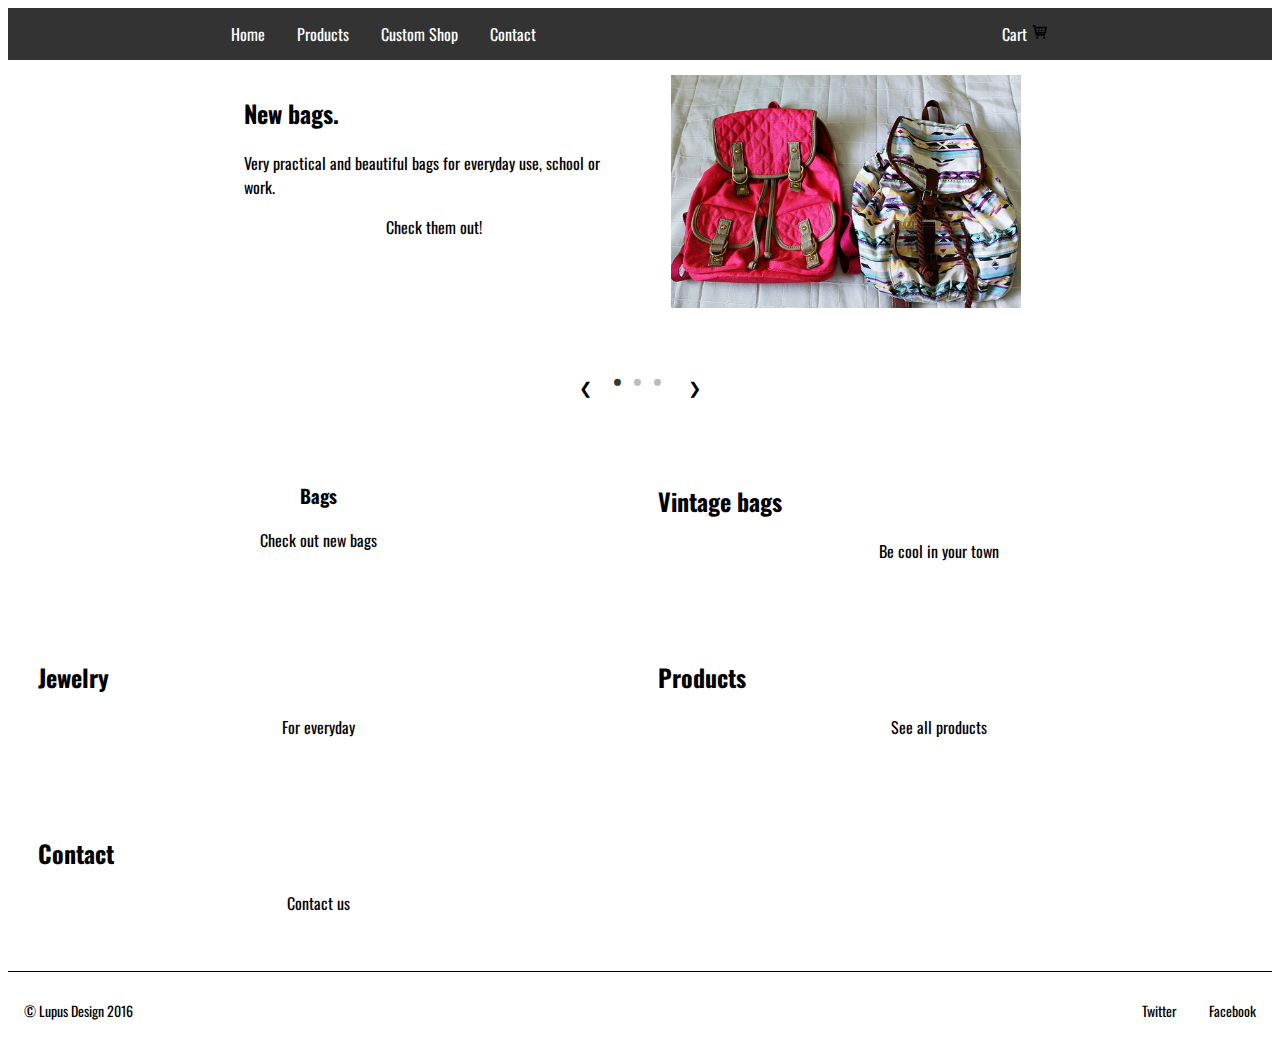
<file: index.html>
<!DOCTYPE html>
<html>
    <head>
        <title>LUPUS Design</title>
        <link href="main.css" rel="stylesheet">
        <link href='https://fonts.googleapis.com/css?family=Oswald:400,300,700' rel='stylesheet' type='text/css'>
        <meta name="viewport" content="width=device-width, initial-scale=1.0">
        <script src="jquery-3.1.0.min.js"></script>
        <script src="app.js"></script>
    </head>
    <body>
        <nav class="navbar">
            <ul class="navbar-menu">
                <li><a href="index.html">Home</a></li>
                <li class="dropdown"><a href="products.html" class="dropbtn">Products</a>
                    <div class="dropdown-content">
                        <a href="#">Bags</a>
                        <a href="#">Dresses</a>
                        <a href="#">Jewelry</a>
                    </div> 
                </li>
                <li><a href="customshop.html">Custom Shop</a></li>
                <li><a href="contact.html">Contact</a></li>
                <ul class="navbar-menu right-navbar">
                    <li><a href="#">Cart <img src="1472858649_shopping-cart.png"></a></li>
                </ul>
            </ul>
        </nav>
        <div class="banner">
            <div class="slide active-slide">
                <div class="col-6">
                    <h2>New bags.</h2>
                    <p>Very practical and beautiful bags for everyday use, school or work.</p>
                    <a href="#">Check them out!</a>
                    </div>
                <div class="slide-img col-6">
                    <img src="bags.jpg">
                </div>
            </div>
            <div class="slide">
                <div class="col-6">
                    <h2>Jewelry.</h2>
                    <p>Check out our new collection of fashion and quality jewerly for everyday use</p>
                    <a href="#">Check it out!</a>
                </div>
                <div class="slide-img col-6">
                    <img src="jewelry.jpg">
                </div>
            </div>
            <div class="slide">
                <div class="col-6">
                    <h2>Dresses.</h2>
                    <p>Are you ready for september? New collection for September/October is available now!</p>
                    <a href="#">Shop now!</a>
                </div>
                <div class="slide-img col-6">
                    <img src="dresses.jpg">
                </div>
            </div>
        </div>
        <div class="bannerpage">
            <button type="button" class="prev button">&#10094;</button>
            <div class="slide-dots">
                <p class="dot active-dot">&bull;</p>
                <p class="dot">&bull;</p>
                <p class="dot">&bull;</p>
            </div>
            
            <button type="button" class="next button">&#10095;</button>
        </div>
        <div class="row">
            <a href="#">
                <div class="col-5 first content">
                    <h3>Bags</h3>
                    <p>Check out new bags</p>
                </div>
            </a>
            <a href="#">
                <div class="col-5 second content">
                    <h2>Vintage bags</h2>
                    <p>Be cool in your town</p>
                </div>
            </a>
            <a href="#">
                <div class="col-5 third content">
                    <h2>Jewelry</h2>
                    <p>For everyday</p>
                </div>
            </a>
            <a href="products.html">
                <div class="col-5 fourth content">
                    <h2>Products</h2>
                    <p>See all products</p>
                </div>
            </a>
            <a href="contact.html">
                <div class="col-5 fifth content">
                    <h2>Contact</h2>
                    <p>Contact us</p>
                </div>
            </a>
        </div>
        
        
        
        <footer>
            <p>&copy Lupus Design 2016</p>
            <p class="right"><a href="#">Facebook</a></p>
            <p class="right"><a href="#">Twitter</a></p>
        </footer>
        
        
    </body>
</html>
</file>
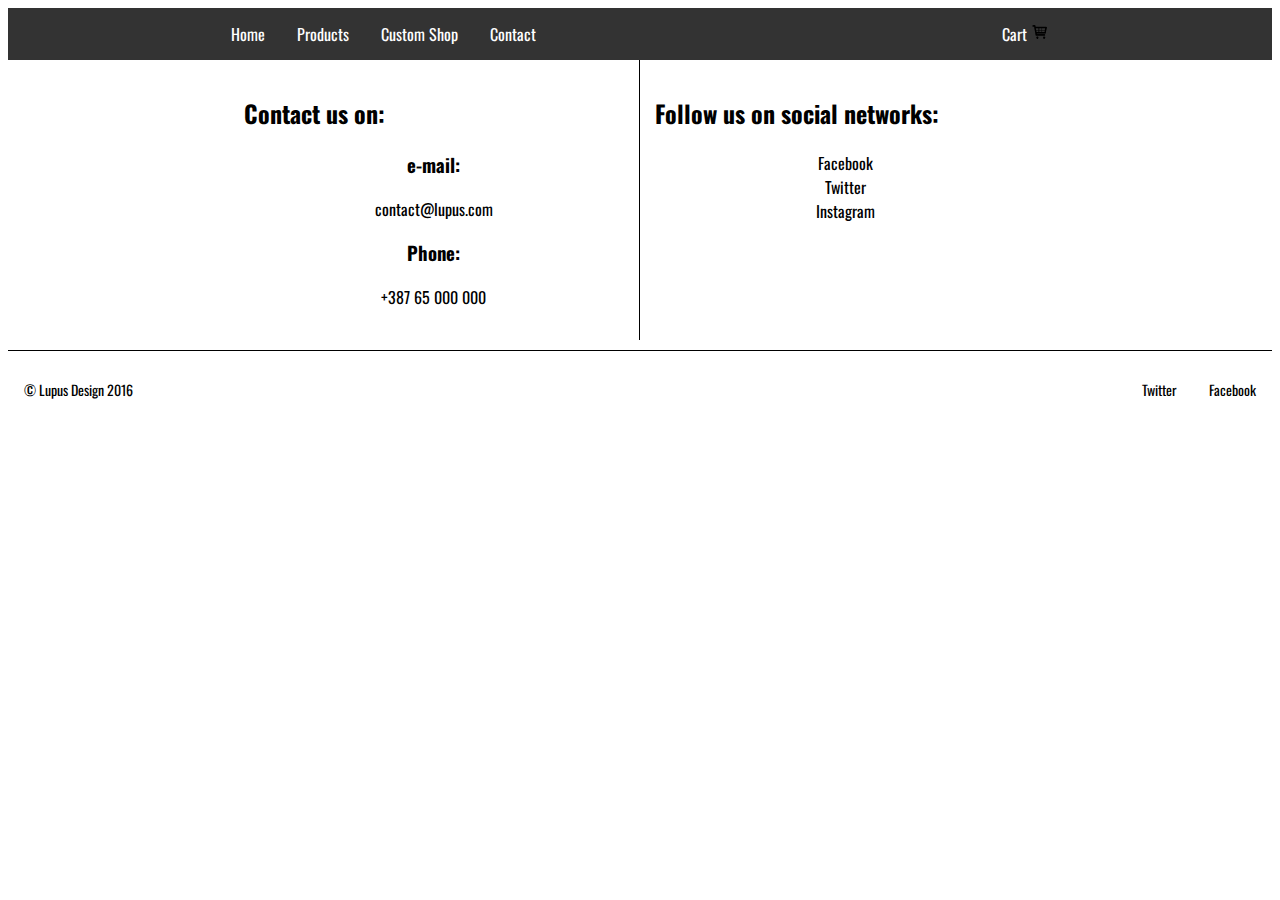
<file: contact.html>
<!DOCTYPE html>
<html>
    <head>
        <title>LUPUS Design</title>
        <link href="main.css" rel="stylesheet">
        <link href='https://fonts.googleapis.com/css?family=Oswald:400,300,700' rel='stylesheet' type='text/css'>
        <meta name="viewport" content="width=device-width, initial-scale=1.0">
    </head>
    <body>
        <nav class="navbar">
            <ul class="navbar-menu">
                <li><a href="index.html">Home</a></li>
                <li class="dropdown"><a href="products.html" class="dropbtn">Products</a>
                    <div class="dropdown-content">
                        <a href="#">Bags</a>
                        <a href="#">Dresses</a>
                        <a href="#">Jewelry</a>
                    </div> 
                </li>
                <li><a href="customshop.html">Custom Shop</a></li>
                <li><a href="contact.html">Contact</a></li>
                <ul class="navbar-menu right-navbar">
                    <li><a href="#">Cart <img src="1472858649_shopping-cart.png"></a></li>
                </ul>
            </ul>
        </nav>
        <div class="contact">
            <div class="row">
                <div class="col-6 social">
                    <h2>Contact us on:</h2>
                    <h3>e-mail:</h3><p>contact@lupus.com</p>
                    <h3>Phone:</h3><p>+387 65 000 000</p>
                </div>
                <div class="col-6">
                    <h2>Follow us on social networks:</h2>
                    <a href="#">Facebook</a>
                    <a href="#"><br>Twitter</a>
                    <a href="#"><br>Instagram</a>
                </div>
            </div>
        </div>
        
        
        
        
        
        <footer>
            <p>&copy Lupus Design 2016</p>
            <p class="right"><a href="#">Facebook</a></p>
            <p class="right"><a href="#">Twitter</a></p>
        </footer>
    </body>
</html>
</file>
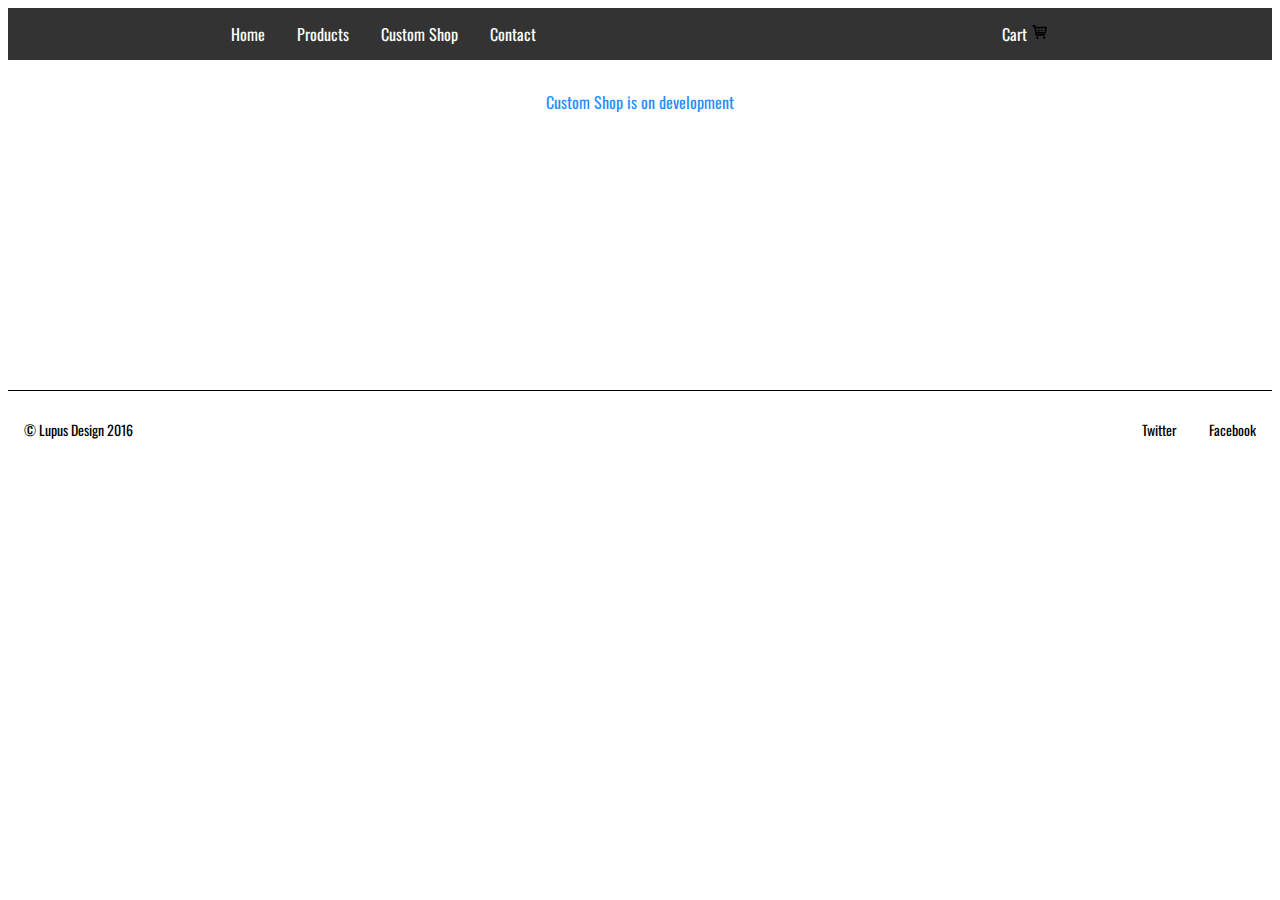
<file: customshop.html>
<!DOCTYPE html>
<html>
    <head>
        <title>LUPUS Design</title>
        <link href="main.css" rel="stylesheet">
        <link href='https://fonts.googleapis.com/css?family=Oswald:400,300,700' rel='stylesheet' type='text/css'>
        <meta name="viewport" content="width=device-width, initial-scale=1.0">
    </head>
    <body>
         <nav class="navbar">
            <ul class="navbar-menu">
                <li><a href="index.html">Home</a></li>
                <li class="dropdown"><a href="products.html" class="dropbtn">Products</a>
                    <div class="dropdown-content">
                        <a href="#">Bags</a>
                        <a href="#">Dresses</a>
                        <a href="#">Jewelry</a>
                    </div> 
                </li>
                <li><a href="#">Custom Shop</a></li>
                <li><a href="contact.html">Contact</a></li>
                <ul class="navbar-menu right-navbar">
                    <li><a href="#">Cart <img src="1472858649_shopping-cart.png"></a></li>
                </ul>
            </ul>
        </nav>
        <div class="custombanner">
            <p>Custom Shop is on development</p>
        </div>
        <footer>
            <p>&copy Lupus Design 2016</p>
            <p class="right"><a href="#">Facebook</a></p>
            <p class="right"><a href="#">Twitter</a></p>
        </footer>
        
    </body>
    
    
</html>
</file>
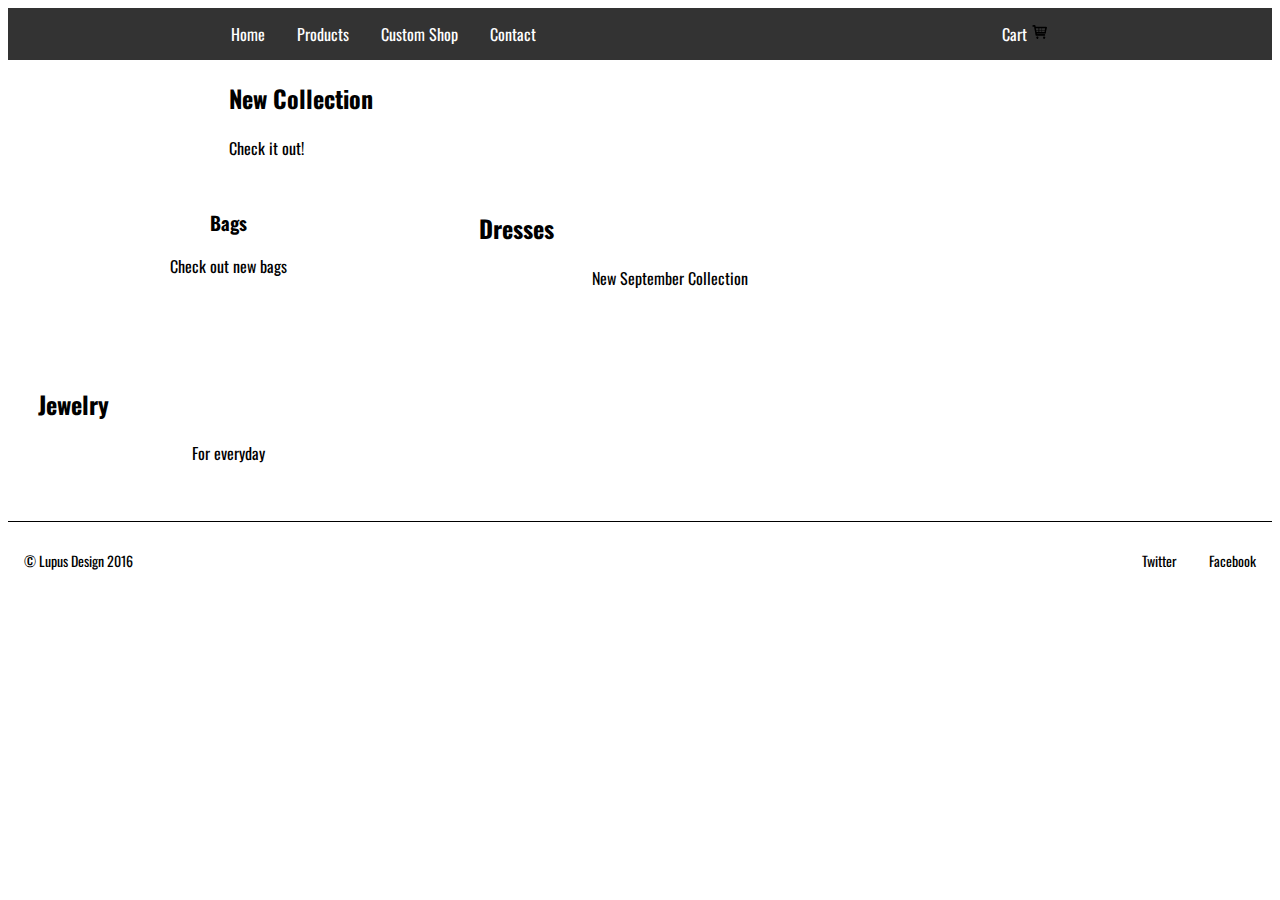
<file: products.html>
<html>
    <head>
        <title>Products || LUPUS Design</title>
        <link href="main.css" rel="stylesheet">
        <link href='https://fonts.googleapis.com/css?family=Oswald:400,300,700' rel='stylesheet' type='text/css'>
    </head>
    <body>
        <nav class="navbar">
            <ul class="navbar-menu">
                <li><a href="index.html">Home</a></li>
                <li class="dropdown"><a href="products.html" class="dropbtn">Products</a>
                    <div class="dropdown-content">
                        <a href="#">Bags</a>
                        <a href="#">Dresses</a>
                        <a href="#">Jewelry</a>
                    </div> 
                </li>
                <li><a href="customshop.html">Custom Shop</a></li>
                <li><a href="contact.html">Contact</a></li>
                <ul class="navbar-menu right-navbar">
                    <li><a href="#">Cart <img src="1472858649_shopping-cart.png"></a></li>
                </ul>
            </ul>
        </nav>
        <div class="banner">
            <h2>New Collection</h2>
            <a href="#">Check it out!</a>
        </div>
        <div class="row">
            <a href="#">
                <div class="col-4 first content">
                    <h3>Bags</h3>
                    <p>Check out new bags</p>
                </div>
            </a>
            <a href="#">
                <div class="col-4 fourth content">
                    <h2>Dresses</h2>
                    <p>New September Collection</p>
                </div>
            </a>
            <a href="#">
                <div class="col-4 third content">
                    <h2>Jewelry</h2>
                    <p>For everyday</p>
                </div>
            </a>
            
        </div>
        
        
        <footer>
            <p>&copy Lupus Design 2016</p>
            <p class="right"><a href="#">Facebook</a></p>
            <p class="right"><a href="#">Twitter</a></p>
        </footer>
    </body>
</html>
</file>
<file: main.css>
* {
    box-sizing: border-box;
}
body{
    font-family: 'Oswald', sans-serif;
}
.row::after {
    content: "";
    clear: both;
    display: block;
}
.row a{
    text-decoration: none;
    color: black;
}
.row a:hover{
    color: white;
}
[class*="col-"] {
    float: left;
    padding: 15px;
    text-align: center;
}
[class*="col-"] {
    width: 100%;
}
@media only screen and (min-width: 600px) {
    .col-m-4 {width: 30%;}
    .col-m-6 {width: 50%;}
}
@media only screen and (min-width: 768px) {
    .col-1 {width: 8.33%;}
    .col-2 {width: 16.66%;}
    .col-3 {width: 25%;}
    .col-4 {width: 33.33%;}
    .col-5 {width: 47.5%;}
    .col-6 {width: 50%;}
    .col-7 {width: 58.33%;}
    .col-8 {width: 66.66%;}
    .col-9 {width: 75%;}
    .col-10 {width: 83.33%;}
    .col-11 {width: 91.66%;}
    .col-12 {width: 100%;}
}
.navbar{
    background-color: #333;
   
}
.navbar-menu {
    max-width: 850px;
    list-style-type: none;
    margin: auto;
    padding: 0;
    overflow: hidden;
}
.navbar-menu li{
    float: left;
}
.navbar-menu a{
    display: block;
    color: white;
    text-align: center;
    padding: 14px 16px;
    text-decoration: none;
}
.navbar-menu a:hover{
    background-color: #111;
    color: dodgerblue;
}
li a, .dropbtn {
    display: inline-block;
    color: white;
    text-align: center;
    padding: 14px 16px;
    text-decoration: none;
}
.dropdown-content {
    display: none;
    position: absolute;
    background-color: #f9f9f9;
    min-width: 160px;
    box-shadow: 0px 8px 16px 0px rgba(0,0,0,0.2);
}
.dropdown-content a {
    color: black;
    padding: 12px 16px;
    text-decoration: none;
    display: block;
    text-align: left;
}
.dropdown-content a:hover {background-color: #f1f1f1}

.dropdown:hover .dropdown-content {
    display: block;
}
.right-navbar {
    float: right;
}
.right-navbar img{
    width: 18px;
}
.banner{
    text-align: left;
    color: black;
    max-width: 823px;
    margin: auto;
    background-size: cover;
    position: relative;
}
.custombanner{
    background-image: url("https://thumbs.dreamstime.com/z/work-progress-over-white-background-vector-illustration-33893205.jpg");
    text-align: center;
    color: dodgerblue;
    height: 20rem;
    max-width: 823px;
    margin: auto;
    background-size: cover;
    padding: 14px;
}
.banner a{
    text-decoration: none;
    color: black;
}
.banner a:hover{
    color: dodgerblue;
}
.slide{
    background-image: url('http://magaandseba.com/wp-content/uploads/2014/08/04.jpg');
    display: none;
    position: absolute;
    top: 0;
    left: 0;
    width: 100%;
    height: 100%;
}
.active-slide{
    display: block;
    position: relative;
}
.slide p, h2{
    text-align: left;
}
.slide img{
    max-width: 350px
}
.bannerpage {
    margin: auto;
    text-align: center;
    display: block;
    width: 300px;
}
.button{
    background-color: white;
    border: none;
    color: black;
    font-size: 16px;
    display: inline-block;
}
.button:hover{
    color: dodgerblue
}
.slide-dots{
    display: inline-block;
    margin-left: 10px;
    margin-right: 10px;
    height: 1
}
.dot{
    color: #bbbcbc;
    display: inline-block;
    font-size: 30px;
    margin-right: 5px;
}
.active-dot{color: #363636;}
.content{
    background-repeat: no-repeat;
    background-size: cover;
    padding: 20px;
    margin: 10px;
}
.first{
    background-image: url('http://data.whicdn.com/images/32631289/large.jpg');
}
.second{
    background-image: url('http://cdn.shopify.com/s/files/1/0043/9252/products/the-vintage-tote-bag-5.jpg?v=1470499389');
}
.third{
    background-image: url('http://www.lovethispic.com/uploaded_images/gold_jewelry.jpg');
}
.fourth{
    background-image: url('http://picture-cdn.wheretoget.it/hew2y0-l-610x610-dress-shoes-bags-hats-jewelry-watch-necklace-socks-belts-vintage-cotton+dress-dresses-cute-summer+dress-brown-peach-blue-patterned-belted-dress+tumblr-abercrombie-hollister-short-h.jpg');
}
.fifth{
    background-image: url('http://www.optionbox.co.uk/wp-content/uploads/2014/09/business-telephone-systems.jpg');
}
.contact{
    margin: auto;
    max-width: 823px;
}
.social{
    border-right: 1px solid black;
}
.contact a:hover{
    color: dodgerblue;
}
footer {
    margin-top: 10px;
    display: block;
    font-size: 14px;
    border-top: 1px solid black;
}
footer p{
    float: left;
    padding: 14px 16px;
}
footer a{
    text-decoration: none;
    color:black;
}
footer a:hover{
    color: dodgerblue;
}
.right{
    float: right;
}
</file>
